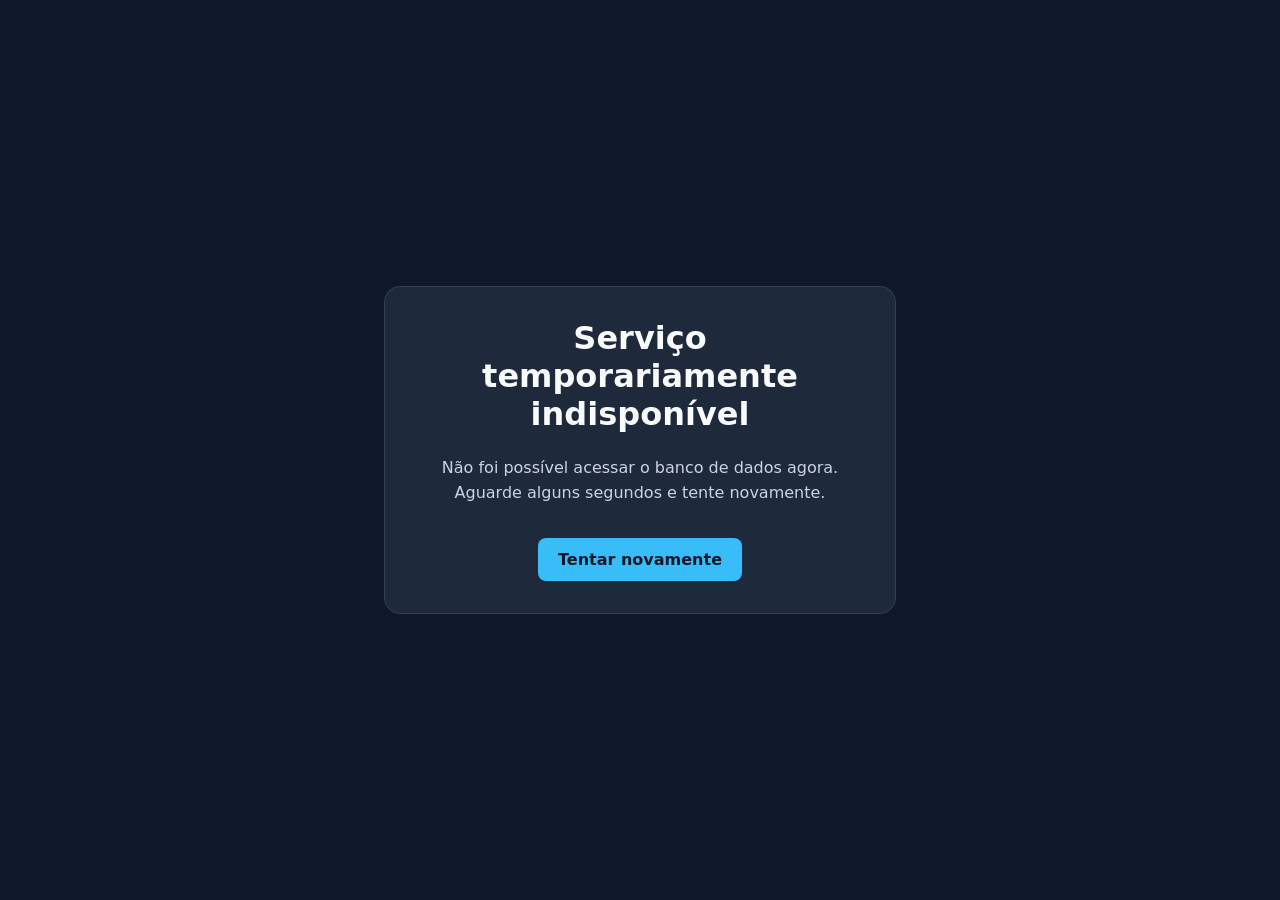
<file: templates/servico_indisponivel.html>
<!DOCTYPE html>
<html lang="pt-br">
<head>
    <meta charset="UTF-8">
    <meta name="viewport" content="width=device-width, initial-scale=1.0">
    <meta name="robots" content="noindex, nofollow">
    <meta name="theme-color" content="#0f172a">
    <title>Serviço temporariamente indisponível | PlannerTrip</title>
    <style>
        :root {
            color-scheme: light dark;
            font-family: system-ui, -apple-system, BlinkMacSystemFont, "Segoe UI", sans-serif;
            background: #0f172a;
            color: #f8fafc;
        }

        body {
            min-height: 100vh;
            margin: 0;
            display: grid;
            place-items: center;
            padding: 1.5rem;
            box-sizing: border-box;
        }

        main {
            width: min(100%, 32rem);
            padding: 2rem;
            box-sizing: border-box;
            text-align: center;
            background: #1e293b;
            border: 1px solid #334155;
            border-radius: 1rem;
        }

        h1 {
            margin-top: 0;
            font-size: clamp(1.5rem, 5vw, 2rem);
        }

        p {
            color: #cbd5e1;
            line-height: 1.6;
        }

        a {
            display: inline-block;
            margin-top: 1rem;
            padding: 0.75rem 1.25rem;
            border-radius: 0.5rem;
            background: #38bdf8;
            color: #0f172a;
            font-weight: 700;
            text-decoration: none;
        }

        a:focus-visible {
            outline: 3px solid #f8fafc;
            outline-offset: 3px;
        }
    </style>
</head>
<body>
    <main>
        <h1>Serviço temporariamente indisponível</h1>
        <p>Não foi possível acessar o banco de dados agora. Aguarde alguns segundos e tente novamente.</p>
        <a href="{{ request.url }}">Tentar novamente</a>
    </main>
</body>
</html>
</file>
